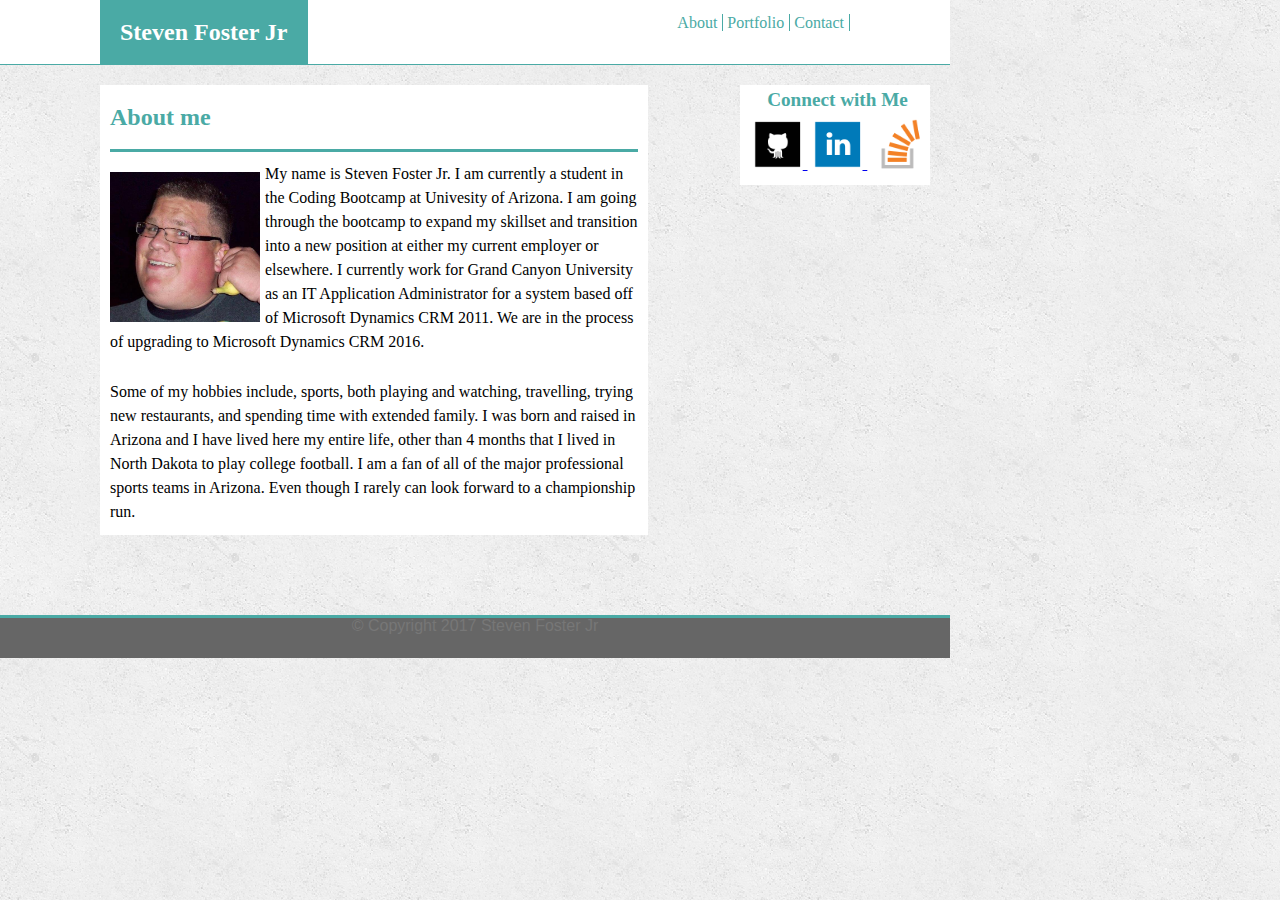
<file: index.html>
<!DOCTYPE html>
<html>

<head>
    <meta charset="utf-8">
    <title>Steven Foster Jr's Portfolio</title>
    <link rel="stylesheet" type="text/css" href="assets/css/reset.css">
    <link rel="stylesheet" type="text/css" href="assets/css/style.css">
</head>

<body>
    <header>
        <h1 id="title">Steven Foster Jr</h1>
        <nav>
            <ul>
                <li>
                    <a class="linkA" href="index.html">About</a>
                </li>
                <li>
                    <a class="linkP" href="portfolio.html">Portfolio</a>
                </li>
                <li>
                    <a class="linkC" href="contact.html">Contact</a>
                </li>
            </ul>
        </nav>
    </header>
    <div id="main">
        <section>
            <div id=connect>
                <h2>Connect with Me</h2>
                <a href="https://github.com/BigFos">
                    <img id="cnctImg" src="assets/images/GitHub.png">
                </a>
                <a href="https://www.linkedin.com/in/steven-foster-jr-618a3260/">
                    <img id="cnctImg" src="assets/images/linkedin.png">
                </a>
                <a href="http://stackoverflow.com/users/7789994/sfosterjr?tab=profile">
                    <img id="cnctImg" src="assets/images/stackoverflow.png">
                </a>
            </div>
            <section id="about">
                <h3>About me</h3>
                <div>
                    <img id="mePic" src="assets/images/Me.jpg" width="200" height="200" alt="Steven Foster Jr">
                    <p class="meP">My name is Steven Foster Jr. I am currently a student in the Coding Bootcamp at Univesity of Arizona. I am going through the bootcamp to expand my skillset and transition into a new position at either my current employer or elsewhere. I currently work for Grand Canyon University as an IT Application Administrator for a system based off of Microsoft Dynamics CRM 2011. We are in the process of upgrading to Microsoft Dynamics CRM 2016.</p>
                    <br>
                    <p class="meP">Some of my hobbies include, sports, both playing and watching, travelling, trying new restaurants, and spending time with extended family. I was born and raised in Arizona and I have lived here my entire life, other than 4 months that I lived in North Dakota to play college football. I am a fan of all of the major professional sports teams in Arizona. Even though I rarely can look forward to a championship run.</p>
                </div>
            </section>
        </section>
    </div>
    <footer>© Copyright 2017 Steven Foster Jr</footer>
</body>

</html>
</file>
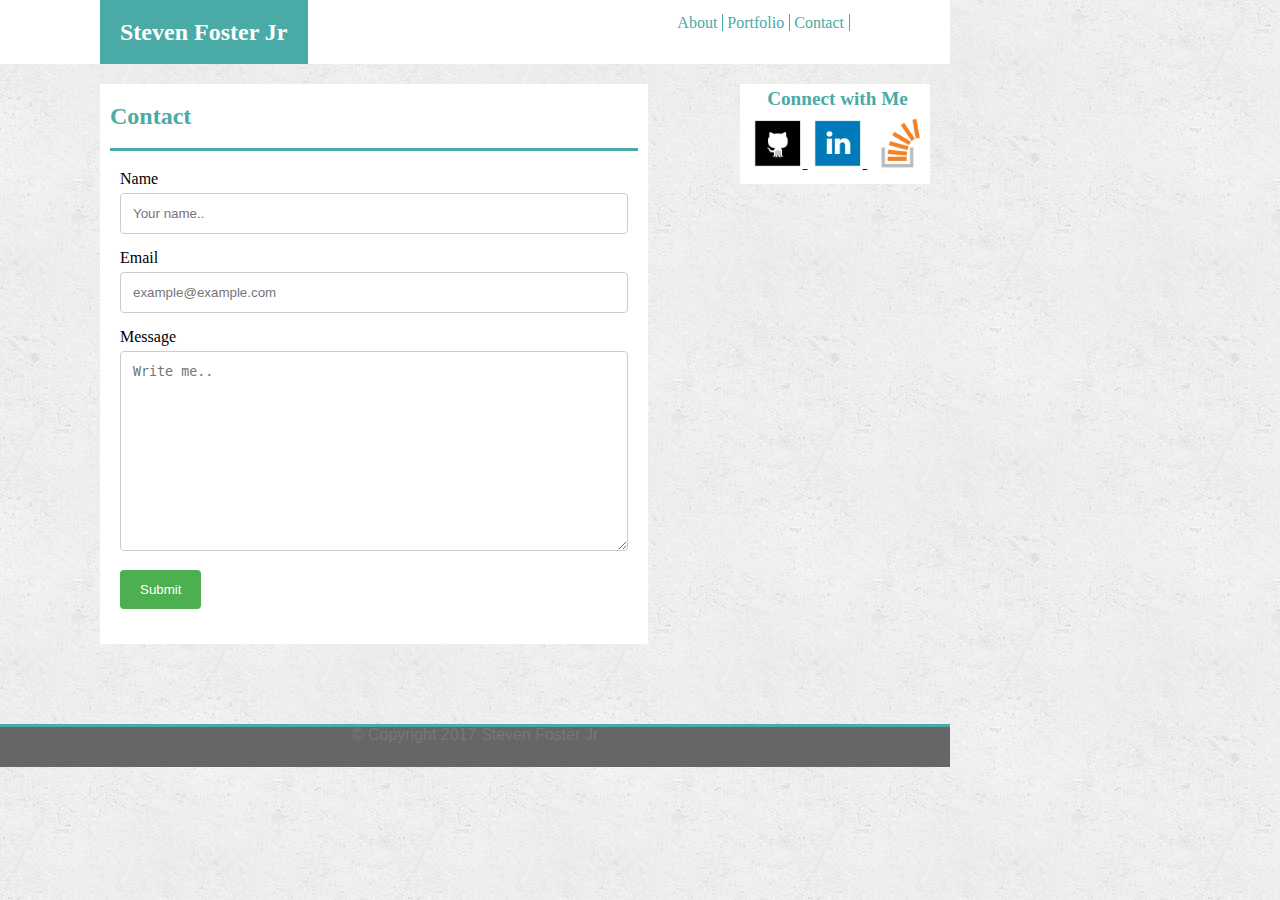
<file: contact.html>
<!DOCTYPE html>
<html>

<head>
    <meta charset="utf-8">
    <title>Contact</title>
    <link rel="stylesheet" type="text/css" href="assets/css/reset.css">
    <link rel="stylesheet" type="text/css" href="assets/css/style.css">
</head>

<body>
    <header>
        <h1 id="title">Steven Foster Jr</h1>
        <nav>
            <ul>
                <li>
                    <a class="linkA" href="index.html">About</a>
                </li>
                <li>
                    <a class="linkP" href="portfolio.html">Portfolio</a>
                </li>
                <li>
                    <a class="linkC" href="contact.html">Contact</a>
                </li>
            </ul>
        </nav>
    </header>
    <div id=connect>
        <h2>Connect with Me</h2>
        <a href="https://github.com/BigFos">
            <img id="cnctImg" src="assets/images/GitHub.png">
        </a>
        <a href="https://www.linkedin.com/in/steven-foster-jr-618a3260/">
            <img id="cnctImg" src="assets/images/linkedin.png">
        </a>
        <a href="http://stackoverflow.com/users/7789994/sfosterjr?tab=profile">
            <img id="cnctImg" src="assets/images/stackoverflow.png">
        </a>
    </div>
    </div>
    <div id=contact>
    <h3>Contact</h3>
        <div class="container">
            <form action="/action_page.php">
                <label for="Name">Name</label>
                <input type="text" id="name" name="name" placeholder="Your name..">
                <label for="Email">Email</label>
                <input type="text" id="email" email="email" placeholder="example@example.com">
                <label for="message">Message</label>
                <textarea id="message" name="message" placeholder="Write me.." style="height:200px"></textarea>
                <input type="submit" value="Submit">
            </form>
        </div>
    </div>
    <footer>© Copyright 2017 Steven Foster Jr</footer>
</body>

</html>
</file>
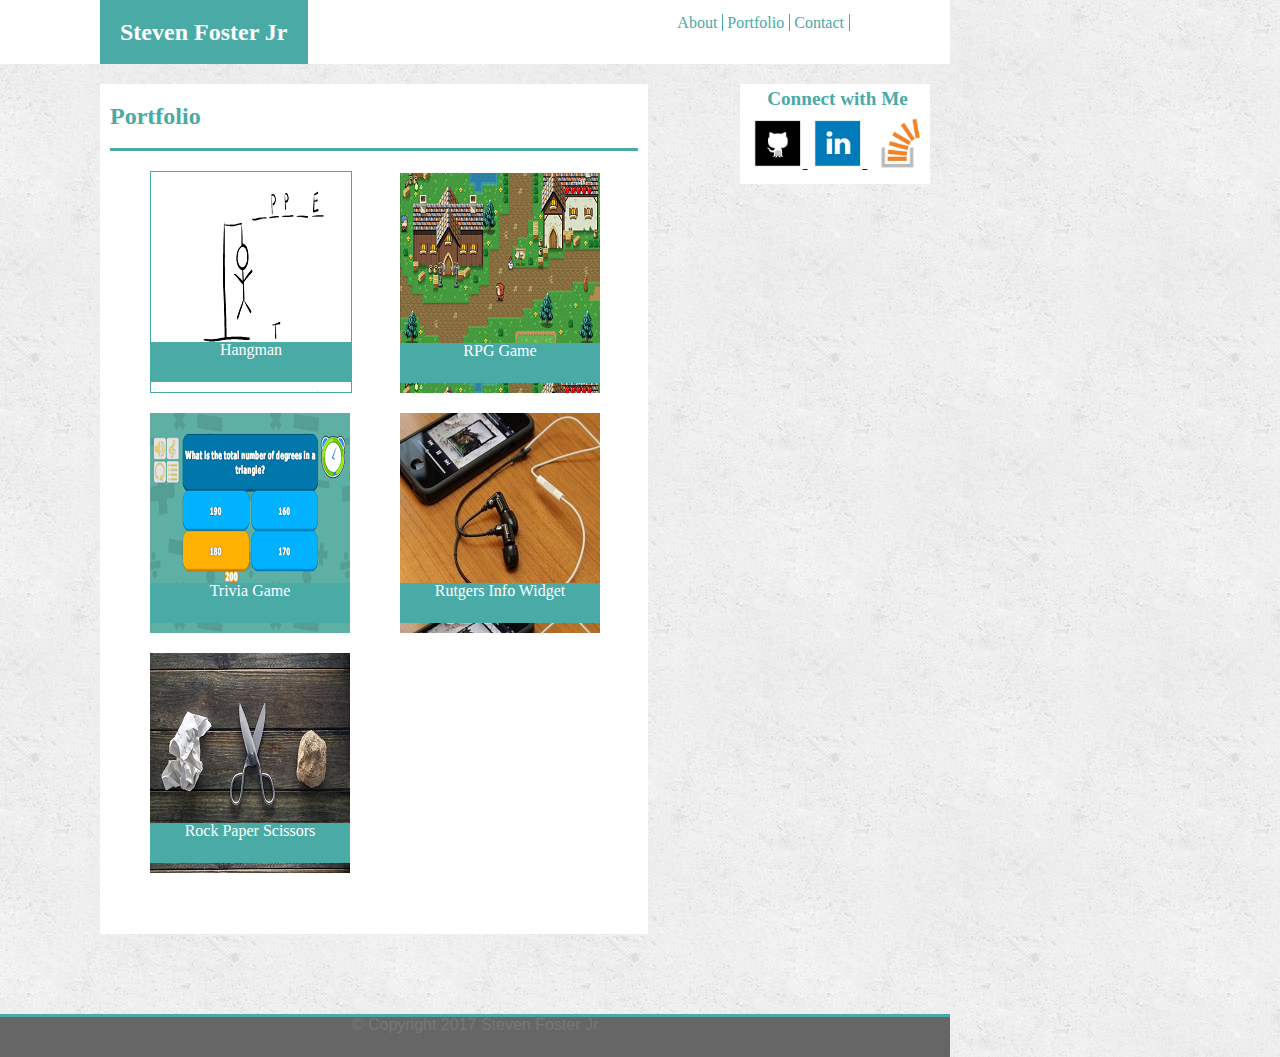
<file: portfolio.html>
<!DOCTYPE html>
<html>

<head>
    <meta charset="utf-8">
    <title>My Portfolio</title>
    <link rel="stylesheet" type="text/css" href="assets/css/reset.css">
    <link rel="stylesheet" type="text/css" href="assets/css/style.css">
</head>

<body>
    <header>
        <h1 id="title">Steven Foster Jr</h1>
        <nav>
            <ul>
                <li>
                    <a class="linkA" href="index.html">About</a>
                </li>
                <li>
                    <a class="linkP" href="portfolio.html">Portfolio</a>
                </li>
                <li>
                    <a class="linkC" href="contact.html">Contact</a>
                </li>
            </ul>
        </nav>
    </header>
    <div id=connect>
        <h2>Connect with Me</h2>
        <a href="https://github.com/BigFos">
            <img id="cnctImg" src="assets/images/GitHub.png">
        </a>
        <a href="https://www.linkedin.com/in/steven-foster-jr-618a3260/">
            <img id="cnctImg" src="assets/images/linkedin.png">
        </a>
        <a href="http://stackoverflow.com/users/7789994/sfosterjr?tab=profile">
            <img id="cnctImg" src="assets/images/stackoverflow.png">
        </a>
    </div>
    <div id=myPort>
    <h3>Portfolio</h3>
    <div id="hang">
        <p class="port">Hangman</p>
    </div>
    <div id="rpg">
        <p class="port">RPG Game</p>
    </div>
    <div id="trivia">
        <p class="port">Trivia Game</p>
    </div>
    <div id="riw">
        <p class="port">Rutgers Info Widget</p>
    </div>
    <div id="rps">
        <p class="port">Rock Paper Scissors</p>
    </div>
    </div>
    <footer>© Copyright 2017 Steven Foster Jr</footer>
</body>

</html>
</file>
<file: assets/css/style.css>
/* Style inputs with type="text", select elements and textareas */

input[type=text],
select,
textarea {
    width: 100%;
    /* Full width */
    padding: 12px;
    /* Some padding */
    border: 1px solid #ccc;
    /* Gray border */
    border-radius: 4px;
    /* Rounded borders */
    box-sizing: border-box;
    /* Make sure that padding and width stays in place */
    margin-top: 6px;
    /* Add a top margin */
    margin-bottom: 16px;
    /* Bottom margin */
    resize: vertical/* Allow the user to vertically resize the textarea (not horizontally) */
}


/* Style the submit button with a specific background color etc */

input[type=submit] {
    background-color: #4CAF50;
    color: white;
    padding: 12px 20px;
    border: none;
    border-radius: 4px;
    cursor: pointer;
}


/* When moving the mouse over the submit button, add a darker green color */

input[type=submit]:hover {
    background-color: #45a049;
}


/* Add a background color and some padding around the form */

.container {
    border-radius: 5px;
    background-color: #ffffff;
    padding: 20px;
}

header {
    width: 100%;
    height: 64px;
    position: relative;
    top: 0;
    background-color: #ffffff;
    border-color: #cccccc;
}

#title {
    display: inline;
    background-color: #4aaaa5;
    border-color: #cccccc;
    float: left;
    color: white;
    margin-top: auto;
    margin-left: 100px;
    padding: 20px;
    font-family: 'Georgia', Times, Times New Roman, serif;
    font-size: x-large;
    font-weight: bold;
}

nav>ul {
    float: right;
    margin-right: 100px;
    margin-top: 15px;
}

.linkA {
    border-right-style: solid;
    border-right-color: #4aaaa5;
    border-right-width: thin;
    padding-right: 5px;
    text-decoration: none;
    color: #4aaaa5;
    font-family: 'Georgia', Times, Times New Roman, serif;
}

.linkP {
    border-right-style: solid;
    border-right-color: #4aaaa5;
    border-right-width: thin;
    padding-right: 5px;
    text-decoration: none;
    color: #4aaaa5;
    font-family: 'Georgia', Times, Times New Roman, serif;
}

.linkC {
    border-right-style: solid;
    border-right-color: #4aaaa5;
    border-right-width: thin;
    padding-right: 5px;
    text-decoration: none;
    color: #4aaaa5;
    font-family: 'Georgia', Times, Times New Roman, serif;
}

li {
    display: inline;
}

body {
    width: 950px;
    background-image: url('../images/concreteSeamless.png');
    background-color: #cccccc;
}

#main {
    border-top-style: solid;
    border-top-color: #4aaaa5;
    border-top-width: thin;
}

#connect {
    position: relative;
    right: 20px;
    clear: left;
    float: right;
    display: inline;
    height: 100px;
    width: 190px;
    margin-left: 100px;
    margin-top: 20px;
    background-color: #ffffff;
    font-size: larger;
    font-weight: bold;
    text-align: center;
}

h2 {
    margin-bottom: 5px;
}

h3 {
    position: relative;
    top: 0;
    font-size: x-large;
    font-weight: bold;
    padding-bottom: 20px;
    padding-top: 20px;
    border-bottom-style: solid;
    border-bottom-color: #4aaaa5;
    border-bottom-width: medium;
    margin-left: 10px;
    margin-right: 10px;
    color: #4aaaa5;
    font-family: 'Georgia', Times, Times New Roman, serif;
}

#mePic {
    position: relative;
    float: left;
    display: inline;
    height: 150px;
    width: 150px;
    padding-right: 5px;
    padding-top: 5px;
    margin-left: 10px;
    margin-top: 5px;
}

#about {
    position: relative;
    top: 20px;
    width: 548px;
    height: 430px;
    margin-left: 100px;
    background-color: #ffffff;
    padding-bottom: 20px;
}

h2 {
    margin-left: 5px;
    padding-top: 5px;
    color: #4aaaa5;
    font-family: 'Georgia', Times, Times New Roman, serif;
}

.meP {
    line-height: 1.5;
    margin-left: 10px;
    margin-right: 10px;
    margin-top: 10px;
}

#cnctImg {
    height: 50px;
    width: 50px;
    margin-left: 5px;
    margin-top: 5px;
}

footer {
    clear: both;
    background-color: #666666;
    text-align: center;
    color: #777777;
    font-family: 'Arial', 'Helvetica Neue', Helvetica, sans-serif;
    height: 40px;
    position: relative;
    margin-top: 100px;
    border-top-style: solid;
    border-top-color: #4aaaa5;
    border-top-width: medium;
}
#hang{
    position: relative;
    top: 20px;
    width: 200px;
    height: 200px;
    margin-left: 50px;
    background-image: url('../images/hangman.png');
    padding-bottom: 20px;
    border-style: solid;
    border-color: #4aaaa5;
    border-width: thin;
}
#rpg{
    position: relative;
    left: 300px;
    top: -200px;
    width: 200px;
    height: 200px;
    background-image: url('../images/rpg.png');
    padding-bottom: 20px;
}
#trivia{
    position: relative;
    left: 50px;
    top: -180px;
    width: 200px;
    height: 200px;
    background-image: url('../images/trivia.png');
    padding-bottom: 20px;
}
#riw{
    position: relative;
    left: 300px;
    top: -400px;
    width: 200px;
    height: 200px;
    background-image: url('../images/rutgers.jpg');
    padding-bottom: 20px;
}
#rps{
    position: relative;
    left: 50px;
    top: -380px;
    width: 200px;
    height: 200px;
    background-image: url('../images/rps.jpg');
    padding-bottom: 20px;
}
.port{
    background-color: #4aaaa5;
    height: 40px;
    width: 200px;
    text-align: center;
    color: white;
    position: relative;
    top: 170px;
}
#myPort{
    position: relative;
    top: 20px;
    width: 548px;
    height: 830px;
    margin-left: 100px;
    background-color: #ffffff;
    padding-bottom: 20px;
}
#contact{
    position: relative;
    top: 20px;
    width: 548px;
    height: 540px;
    margin-left: 100px;
    background-color: #ffffff;
    padding-bottom: 20px;
}
</file>
